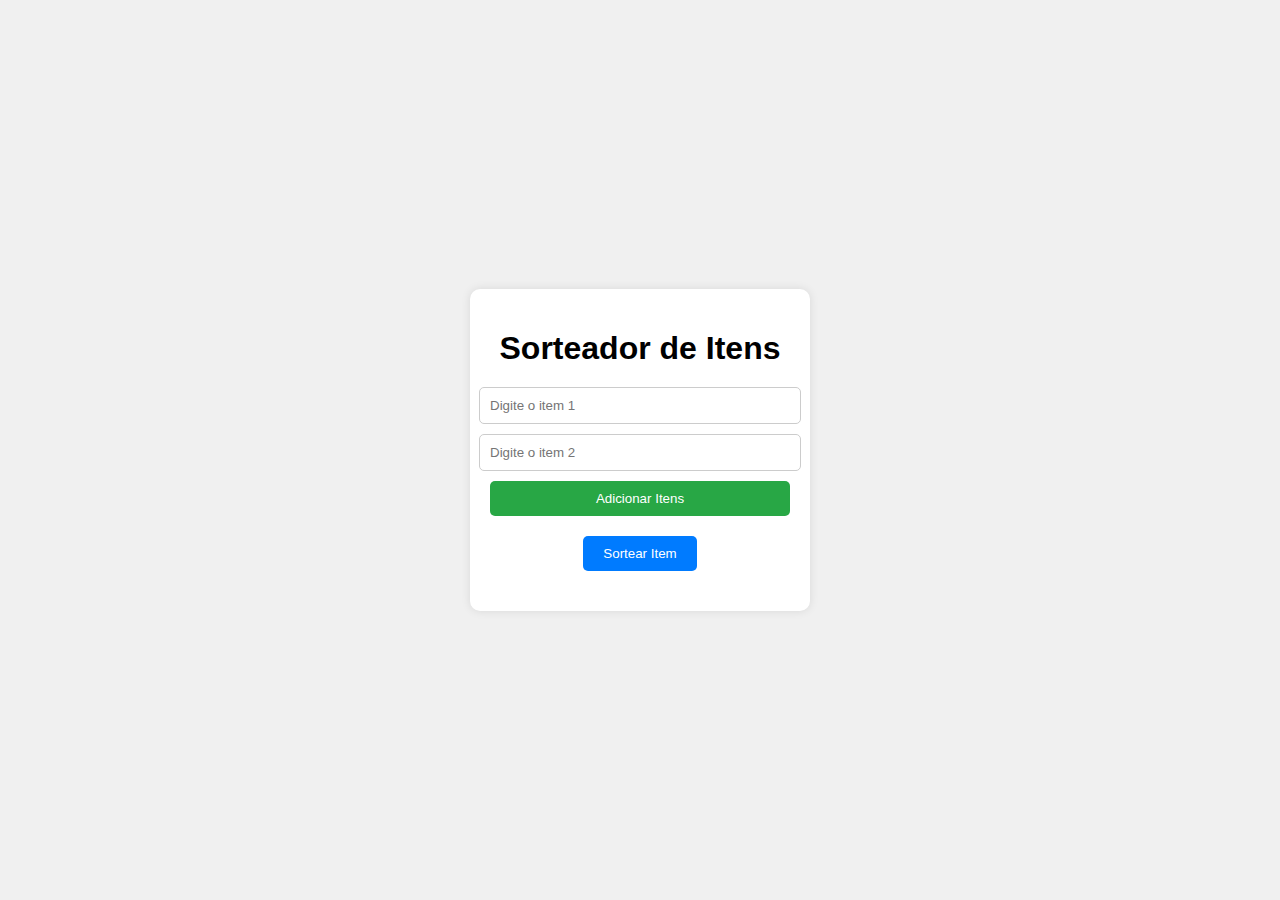
<file: projetoramdom/index.html>
<!DOCTYPE html>
<html lang="pt-BR">
<head>
    <meta charset="UTF-8">
    <meta name="viewport" content="width=device-width, initial-scale=1.0">
    <title>Sorteador de Itens</title>
    <link rel="stylesheet" href="styles.css">
</head>
<body>
    <div class="container">
        <h1>Sorteador de Itens</h1>
        <div class="input-section">
            <input type="text" id="itemInput1" placeholder="Digite o item 1">
            <input type="text" id="itemInput2" placeholder="Digite o item 2">
            <button id="addItemButton">Adicionar Itens</button>
        </div>
        <div class="items-section">
            <ul id="itemsList"></ul>
        </div>
        <button id="sortearButton">Sortear Item</button>
        <div id="resultado" class="resultado"></div>
    </div>
    <script src="./js/script.js"></script>
</body>
</html>
</file>
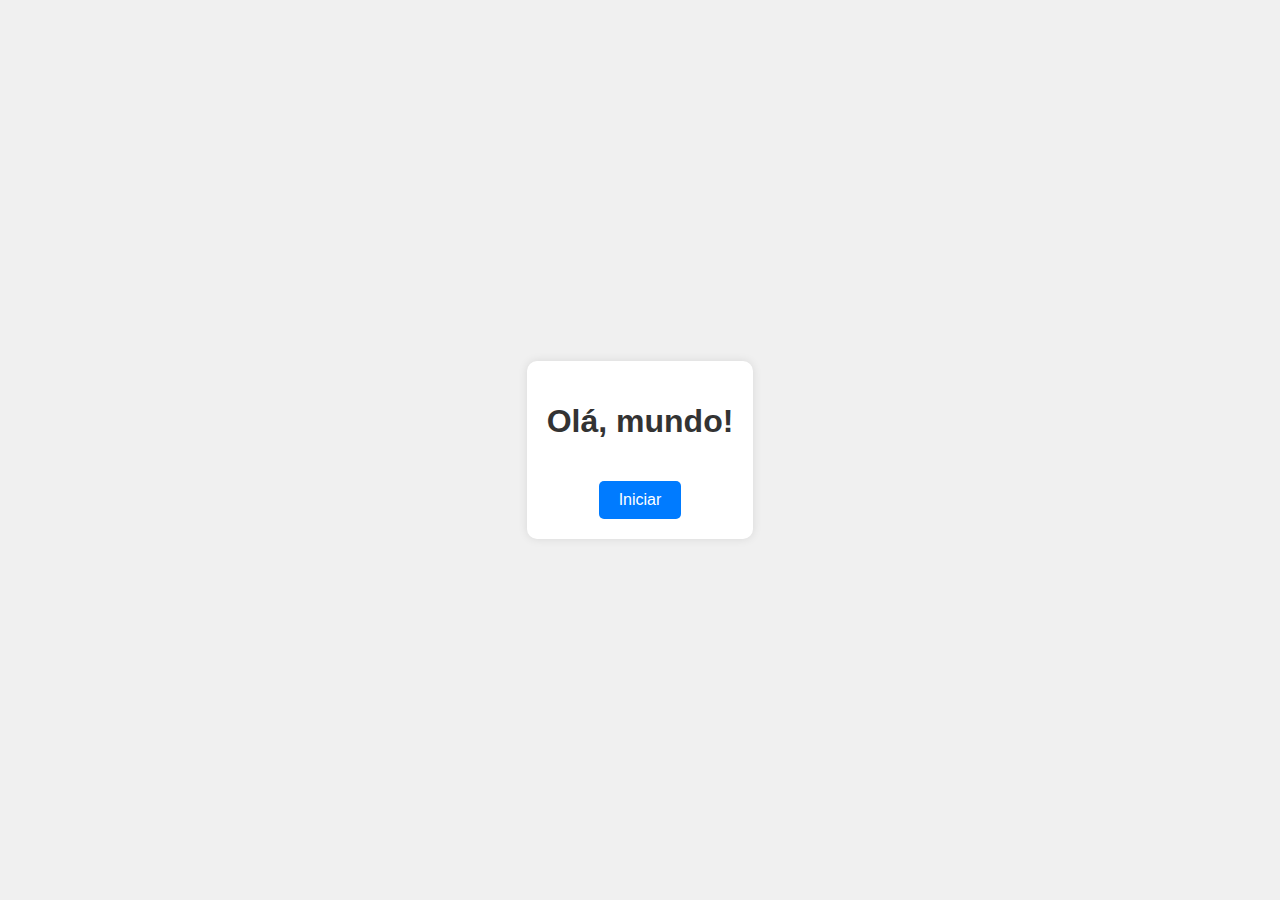
<file: setInterval/index.html>
<!DOCTYPE html>
<html lang="pt-BR">
<head>
    <meta charset="UTF-8">
    <meta name="viewport" content="width=device-width, initial-scale=1.0">
    <title>Projeto setInterval</title>
    <link rel="stylesheet" href="styles.css">
</head>
<body>
    <div class="container">
        <h1 id="message">Olá, mundo!</h1>
        <button id="toggleButton">Iniciar</button>
    </div>
    <script src="js/script.js"></script>
</body>
</html>
</file>
<file: projetoramdom/styles.css>
/* styles.css */
body {
    font-family: Arial, sans-serif;
    display: flex;
    justify-content: center;
    align-items: center;
    height: 100vh;
    background-color: #f0f0f0;
    margin: 0;
}

.container {
    background-color: #fff;
    padding: 20px;
    border-radius: 10px;
    box-shadow: 0 0 10px rgba(0, 0, 0, 0.1);
    text-align: center;
    width: 300px;
}

h1 {
    margin-bottom: 20px;
}

.input-section {
    display: flex;
    flex-direction: column;
    align-items: center;
    margin-bottom: 20px;
}

.input-section input {
    padding: 10px;
    margin-bottom: 10px;
    border: 1px solid #ccc;
    border-radius: 5px;
    width: 100%;
}

#addItemButton {
    padding: 10px;
    border: none;
    background-color: #28a745;
    color: #fff;
    border-radius: 5px;
    cursor: pointer;
    width: 100%;
}

#addItemButton:hover {
    background-color: #218838;
}

.items-section {
    margin-bottom: 20px;
}

#itemsList {
    list-style-type: none;
    padding: 0;
}

#itemsList li {
    padding: 10px;
    background-color: #f8f9fa;
    margin-bottom: 5px;
    border: 1px solid #ccc;
    border-radius: 5px;
}

#sortearButton {
    padding: 10px 20px;
    border: none;
    background-color: #007bff;
    color: #fff;
    border-radius: 5px;
    cursor: pointer;
}

#sortearButton:hover {
    background-color: #0056b3;
}

.resultado {
    margin-top: 20px;
    font-size: 20px;
    color: #dc3545;
}
</file>
<file: setInterval/styles.css>
body {
    display: flex;
    justify-content: center;
    align-items: center;
    height: 100vh;
    margin: 0;
    font-family: Arial, sans-serif;
    background-color: #f0f0f0;
}

.container {
    text-align: center;
    background-color: #fff;
    padding: 20px;
    border-radius: 10px;
    box-shadow: 0 0 10px rgba(0, 0, 0, 0.1);
}

#message {
    font-size: 2rem;
    color: #333;
}

button {
    margin-top: 20px;
    padding: 10px 20px;
    font-size: 1rem;
    background-color: #007bff;
    color: #fff;
    border: none;
    border-radius: 5px;
    cursor: pointer;
}

button:hover {
    background-color: #0056b3;
}
</file>
